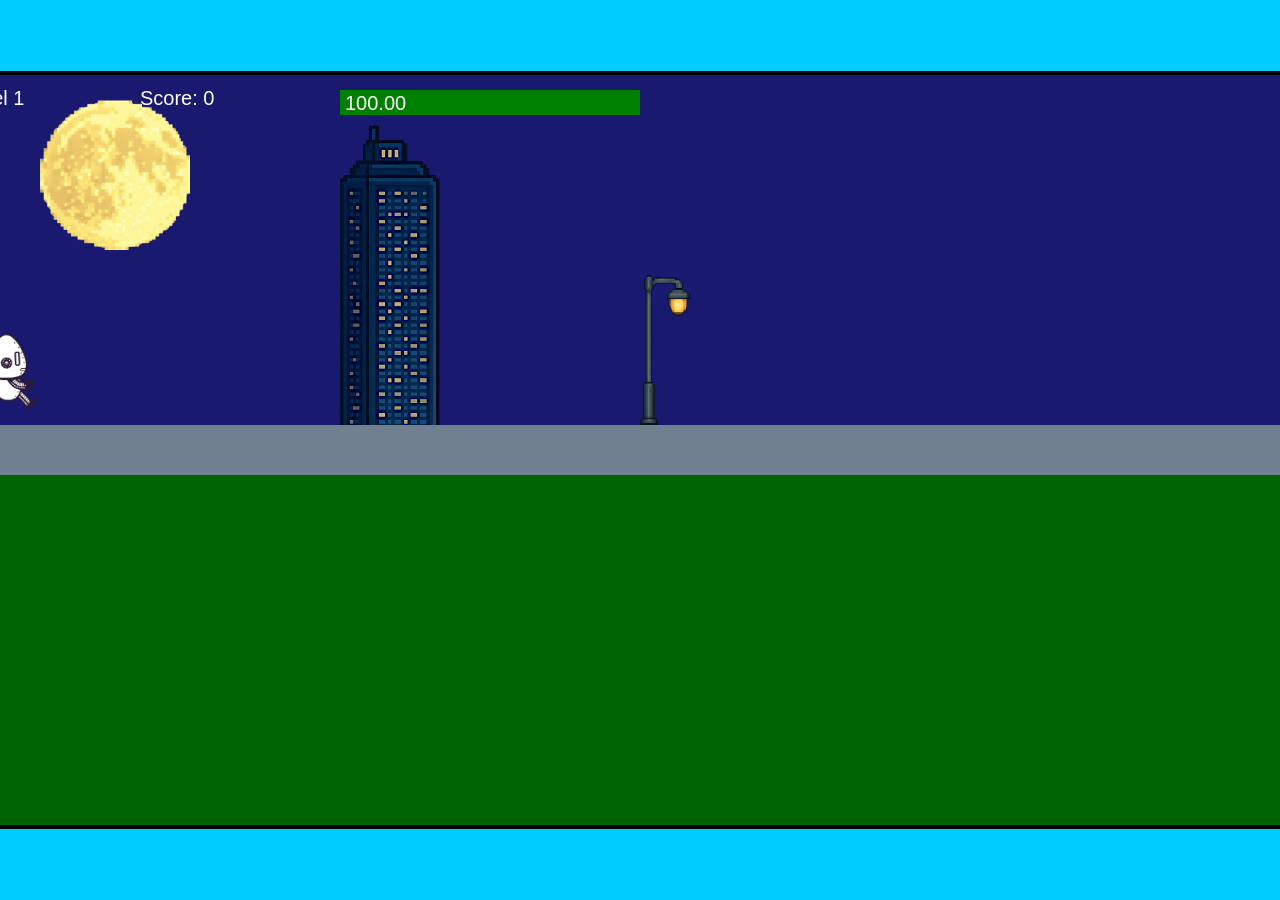
<file: fsd-projects/runtime/index.html>
<!DOCTYPE html>
<html lang="en">
  <head>
    <meta charset="UTF-8" />
    <meta name="viewport" content="width=device-width, initial-scale=1.0" />
    <title>Runtime Neo</title>
    <link rel="stylesheet" href="runtime.css" />
    <script src="https://code.jquery.com/jquery-3.1.0.js"></script>
    <script src="setup.js"></script>
    <script src="levels.js"></script>
    <script src="scenery.js"></script>
    <script src="student.js"></script>
    <script src="main.js"></script>
  </head>
  <body id="body">
    <canvas id="gameCanvas" width="1400" height="750"></canvas>
    <img id="player" src="images/halle.png" />
    <img id="projectile" src="images/projectile.png" />
    <img id="basicPlatform" src="images/interactable/basicPlatform.png" />
    <img id="spikes" src="images/interactable/spikes.png" />
    <img id="bug" src="images/interactable/bug.png" />
    <img id="healthUp" src="images/interactable/healthUp.png" />
    <img id="flag" src="images/interactable/flag.png" />
    <img id="moon" src="images/backgrounds/moon.png" />
    <img id="building" src="images/backgrounds/building.png" />
    <img id="lamp" src="images/backgrounds/lamp.png" />
  </body>
</html>
</file>
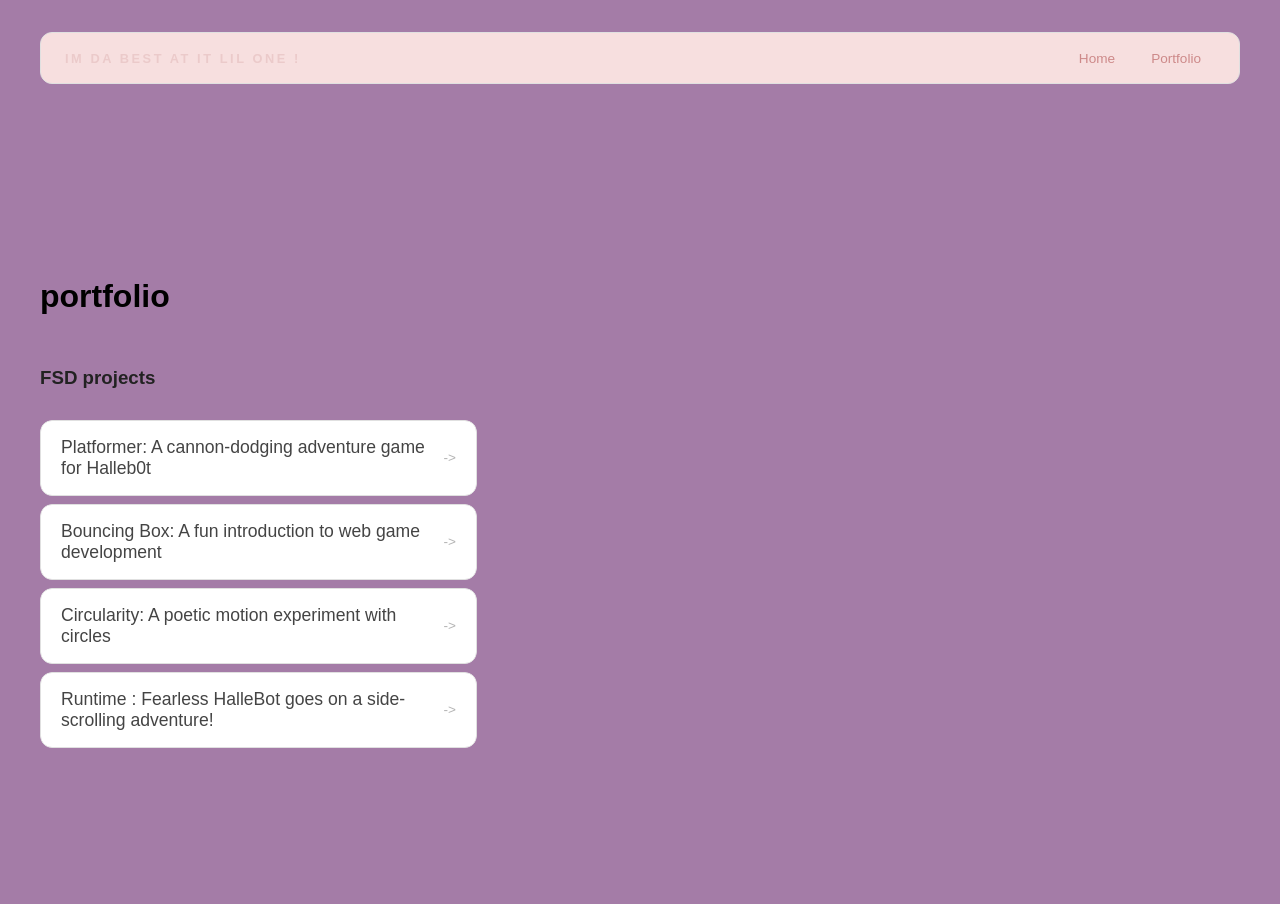
<file: portfolio.html>
<!DOCTYPE html>
<html>
  <head>
    <title>AALIYAHHH</title>
    <link rel="stylesheet" href="style.css" />
  </head>

  <body>
    <!-- All content goes here -->
    <div id="all-contents">
      <nav>
  <h1> Im  da best at it lil one !</h1>
  <ul id="nav-ul">
    <li class="nav-li">
      <a href="index.html">Home</a>
    </li>
    <li class="nav-li">
      <a href="portfolio.html">Portfolio</a>
    </li>
  </ul>
</nav>


      <main>
<div class=" content">
<h1> portfolio</h1>
<h3>FSD projects</h3>
<ul id="portfolio"> 
  
<li>
  <a href="fsd-projects/platformer/">Platformer: A cannon-dodging adventure game for Halleb0t</a>
</li>
<li>
  <a href="fsd-projects/bouncing-box/">Bouncing Box: A fun introduction to web game development</a>
</li>
<li>
  <a href="fsd-projects/circularity/">Circularity: A poetic motion experiment with circles</a>
</li>
<li>
 <a href="fsd-projects/runtime/">Runtime : Fearless HalleBot goes on a side-scrolling adventure!</a>
</li>



</ul>

<!-- ASD Projects will go here -->
  
</div>
</main>
</file>
<file: fsd-projects/runtime/runtime.css>
/* runtime.css */
/* Styles for Runtime Neo auto-runner game */

img {
  display: none;
}

#gameCanvas {
  position: absolute;
  border: 4px solid #000;
  top: 50%;
  left: 50%;
  transform: translate(-50%, -50%);
}

body {
  margin: 0;
  background-color: #00ccff;
  font-family: Arial, sans-serif;
  text-align: center;
  overflow: hidden;
}
</file>
<file: style.css>
* {
  box-sizing: border-box;
}

body {
  margin: 0;
  background: #a47ca7;
  color: #222;
  font-family: "Helvetica Neue", Arial, sans-serif;
}

#all-contents {
  max-width: 1500px;
  min-height: 100vh;
  margin: 0 auto;
  padding: 32px 40px;
}
main {
  display: grid;
  grid-template-columns: minmax(220px, 1fr) minmax(420px, 1.6fr);
  align-items: center;
  min-height: calc(100vh - 160px);
  gap: clamp(32px, 5vw, 80px);
}

.sidebar {
  width: 100%;
}

.content {
  display: flex;
  flex-direction: column;
  align-items: flex-start;
  gap: 12px;
}
h2 {
  margin: 0;
  font-size: clamp(4rem, 10vw, 7rem);
  line-height: 0.9;
  font-weight: 900;
  letter-spacing: -0.04em;
  text-transform: uppercase;
  color: #000;
}

.content > p {
  margin: 0;
  color: #f6f4f4;
  font-size: 0.9rem;
  text-transform: uppercase;
  letter-spacing: 0.15em;
  line-height: 1.4;
}
h2 {
  color: #e94560; /* bright accent */
}

.content p {
  color: #a8b2d8;
}
#interests {
  margin-top: 32px;
  width: 100%;
}

#interests h3 {
  margin: 0 0 12px;
  font-size: 0.75rem;
  font-weight: 700;
  text-transform: uppercase;
  letter-spacing: 0.2em;
  color: #aaa;
}

#interests ul {
  list-style: none;
  margin: 0;
  padding: 0;
  display: flex;
  flex-wrap: wrap;
  gap: 8px;
}

#interests li {
  color: #555;
  font-size: 1rem;
  font-weight: 600;
  padding: 10px 20px;
  background: #fff;
  border: 1px solid #ddd;
  border-radius: 100px;
  transition:
    background 0.25s ease,
    color 0.25s ease,
    transform 0.25s ease;
  cursor: default;
}

#interests li:hover {
  background: #dfb1b1;
  color: #fff;
  border-color: #000;
  transform: translateY(-2px);
}
#interests h3 {
  color: #e94560;
}

#interests li {
  background: #ffe8ec;
  border-color: #e94560;
  color: #e94560;
}

#interests li:hover {
  background: #e94560;
  color: #fff;
}
.sidebar-img {
  width: 100%;
  max-width: 760px;
  aspect-ratio: 3 / 4;
  object-fit: cover;
  display: block;
  border-radius: 24px;
  filter: grayscale(0%);
  box-shadow: 0 8px 30px rgba(0, 0, 0, 0.12);
  transition:
    filter 0.4s ease,
    transform 0.4s ease,
    box-shadow 0.4s ease;
}

.sidebar-img:hover {
  filter: grayscale(0%);
  transform: translateY(-4px);
  box-shadow: 0 16px 40px rgba(0, 0, 0, 0.18);
}
nav {
  display: flex;
  justify-content: space-between;
  align-items: center;
  margin-bottom: 48px;
  padding: 16px 24px;
  background: #f7dfdf;
  border: 1px solid #e0e0e0;
  border-radius: 12px;
}

nav h1 {
  margin: 0;
  font-size: 0.8rem;
  font-weight: 700;
  text-transform: uppercase;
  letter-spacing: 0.2em;
  color: #ebcaca;
}

#nav-ul {
  list-style: none;
  display: flex;
  gap: 8px;
  margin: 0;
  padding: 0;
}

.nav-li a {
  color: #cd8989;
  text-decoration: none;
  font-size: 0.85rem;
  font-weight: 500;
  padding: 6px 14px;
  border-radius: 8px;
  transition:
    background 0.25s ease,
    color 0.25s ease;
}

.nav-li a:hover {
  background: #ef8181;
  color: #fff;
}
/* Portfolio styles */
.content h1 {
  color: black;
}

#portfolio {
  list-style: none;
  margin: 0;
  padding: 0;
  width: 100%;
  display: flex;
  flex-direction: column;
  gap: 8px;
}

#portfolio li {
  border-radius: 12px;
  overflow: hidden;
}

#portfolio a {
  display: flex;
  justify-content: space-between;
  align-items: center;
  text-decoration: none;
  color: #444;
  padding: 16px 20px;
  font-size: 1.1rem;
  font-weight: 500;
  background: #fff;
  border: 1px solid #e0e0e0;
  border-radius: 12px;
  transition: background 0.25s ease, color 0.25s ease, transform 0.25s ease;
}

#portfolio a:hover {
  background: #000;
  color: #fff;
  transform: translateX(4px);
}

#portfolio a::after {
  content: "->";
  font-size: 0.85rem;
  opacity: 0.4;
  transition: opacity 0.25s ease;
  white-space: nowrap;
}

#portfolio a:hover::after {
  opacity: 1;
}
</file>
